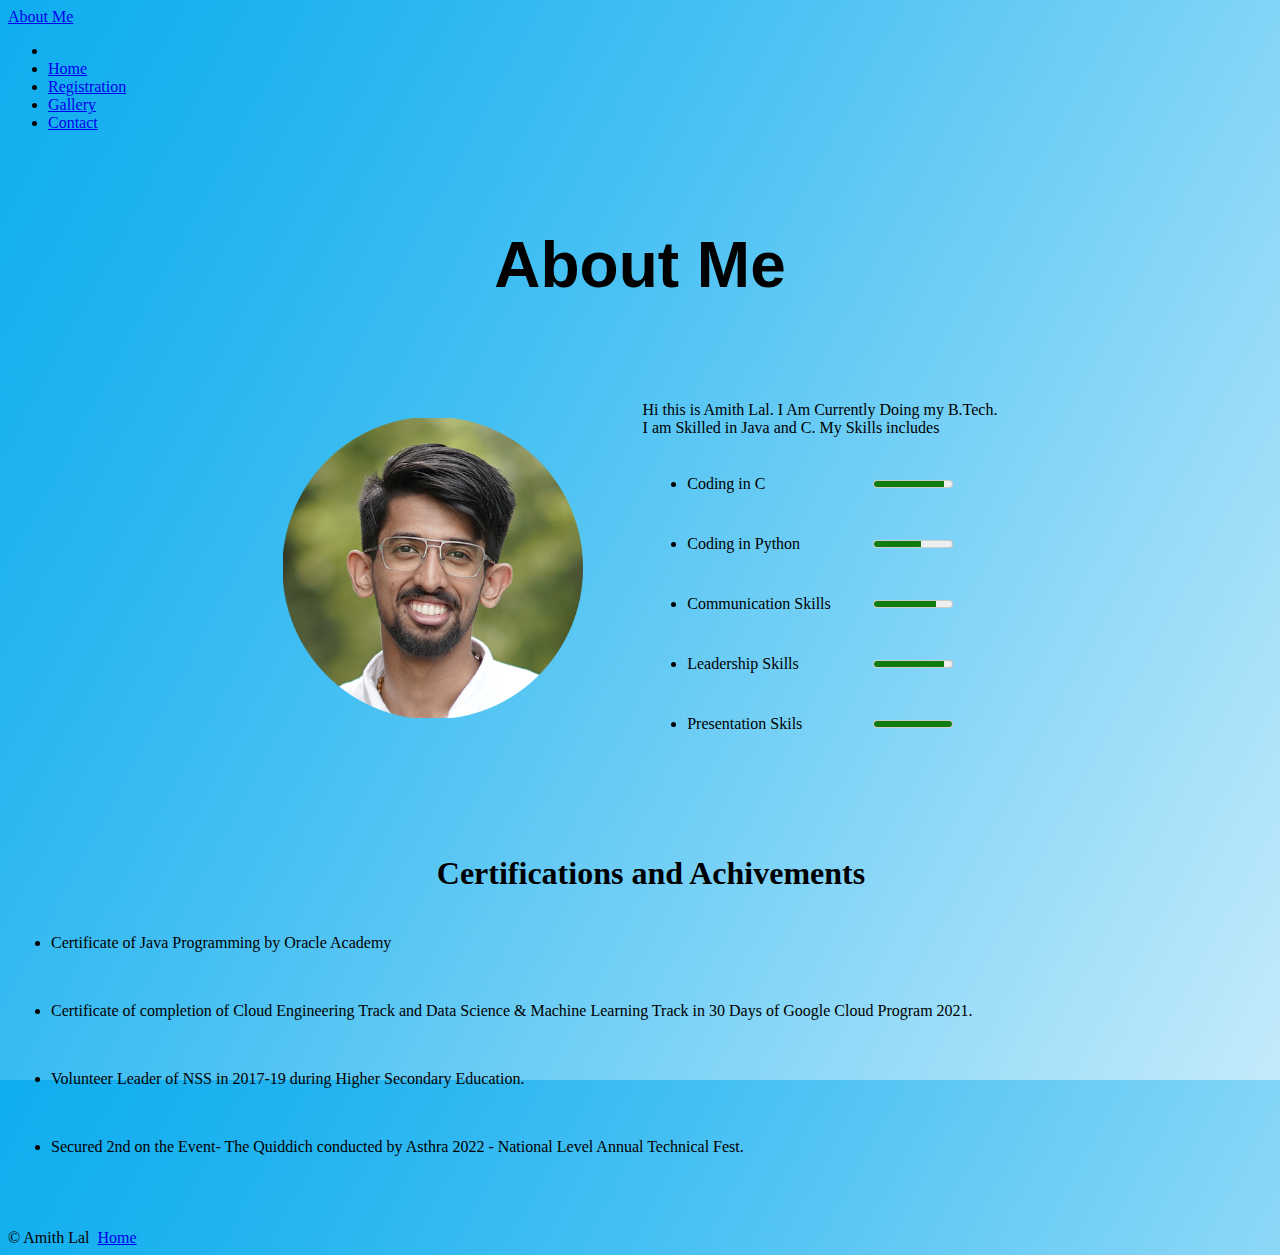
<file: about.html>
<!DOCTYPE html>
<html lang="en">
<head>
    <meta charset="UTF-8">
    <meta http-equiv="X-UA-Compatible" content="IE=edge">
    <meta name="viewport" content="width=device-width, initial-scale=1.0">
    <link href="https://cdn.jsdelivr.net/npm/bootstrap@5.2.2/dist/css/bootstrap.min.css" rel="stylesheet" integrity="sha384-Zenh87qX5JnK2Jl0vWa8Ck2rdkQ2Bzep5IDxbcnCeuOxjzrPF/et3URy9Bv1WTRi" crossorigin="anonymous">
    <title>About</title>
</head>
<body background="images/bg.jpg.png">


    <nav class="navbar navbar-expand-lg bg-light">
        <div class="container-fluid">
          <a class="navbar-brand" href="#">About Me</a>
            <ul class="navbar-nav">

              <li class="nav-item">
                <a class="nav-link active" aria-current="page" href="#"></a>
              </li>

              <li class="nav-item">
                <a class="nav-link" href="index.html">Home</a>
              </li>

              <li class="nav-item">
                <a class="nav-link" href="registration.html">Registration</a>
              </li>

              <li class="nav-item">
                <a class="nav-link" href="gallery.html">Gallery</a>
              </li>

              
              <li class="nav-item">
                <a class="nav-link" href="contact.html">Contact</a>
              </li>

            </ul>
          </div>
        </div>
    </nav>
    

    <font face="Arial" size="6">
<br>
      <center><h1>About Me</h1></center>
    </font>


    <table align="center" cellpadding="20" cellspacing="20">
      <tr >
        <td>
          <img src="images/Amith.png" alt="" height="300" width="300">
        </td>
        <td >
          <div class="card" width="36">
            <div class="card-body">
              <p>Hi this is Amith Lal. I Am Currently Doing my B.Tech.<br>I am Skilled in Java and C.
              My Skills includes
              </p>
              <table align="center" cellpadding="20">
             <ul>
                <tr>
                  <td>
                    <li>
                      Coding in C
                    </li>
                  </td>
                  <td>
                    <meter id="disk_c" value="9" min="0" max="10"></meter><br>
                  </td>
                </tr>

                <tr>
                  <td>
                    <li>
                      Coding in Python
                    </li>
                  </td>
                  <td>
                    <meter id="disk_c" value="6" min="0" max="10"></meter><br>
                  </td>
                </tr>


                <tr>
                  <td>
                    <li>
                      Communication Skills
                    </li>
                  </td>
                  <td>
                    <meter id="disk_c" value="8" min="0" max="10"></meter><br>
                  </td>
                </tr>




                <tr>
                  <td>
                    <li>
                      Leadership Skills
                    </li>
                  </td>
                  <td>
                    <meter id="disk_c" value="9" min="0" max="10"></meter><br>
                  </td>
                </tr>


                <tr>
                  <td>
                    <li>
                      Presentation Skils
                    </li>
                  </td>
                  <td>
                    <meter value="10" min="0" max="10" ></meter><br>
                  </td>
                </tr>
              </ul>
              </table>
            </div>
          </div>
        </td>
      </tr>
    </table>
    


    <br><br>

    <table border="0" align="center">
      <tr>
        <th>
          <center><h1>Certifications and Achivements</h1></center>
        </th>
      </tr>
        
      <tr>
          <td>
            <div class="card" style="width: 80rem;">
              <div class="card-body">
                <ul>
                  <li>
                    <p class="card-text">Certificate of Java Programming by Oracle Academy</p>
                  </li><br>
                  <li>
                    <p class="card-text">Certificate of completion of Cloud Engineering Track and Data Science & Machine
                      Learning Track in 30 Days of Google Cloud Program 2021.</p>
                  </li><br>
                  <li>
                    <p class="card-text">Volunteer Leader of NSS in 2017-19 during Higher Secondary Education.</p>
                  </li><br>
                  <li>
                    <p class="card-text">Secured 2nd on the Event- The Quiddich conducted by Asthra 2022 - National
                      Level Annual Technical Fest.</p>
                  </li>

                </ul>
               
              </div>
            </div>
          </td>
      </tr>
    </table>
    <br><br><br>









    
    <footer class="bg-light text-center text-lg-start">
      <!-- Copyright -->
      <div class="text-center p-3" style="background-color:linear-gradient(to bottom right, lightblue, white);">
        © Amith Lal&nbsp
        <a class="text-dark" href="https://amithlal28.github.io/wtassign/"> Home</a>
      </div>
      <!-- Copyright -->
    </footer>

     

  






    
</body>
</html>
</file>
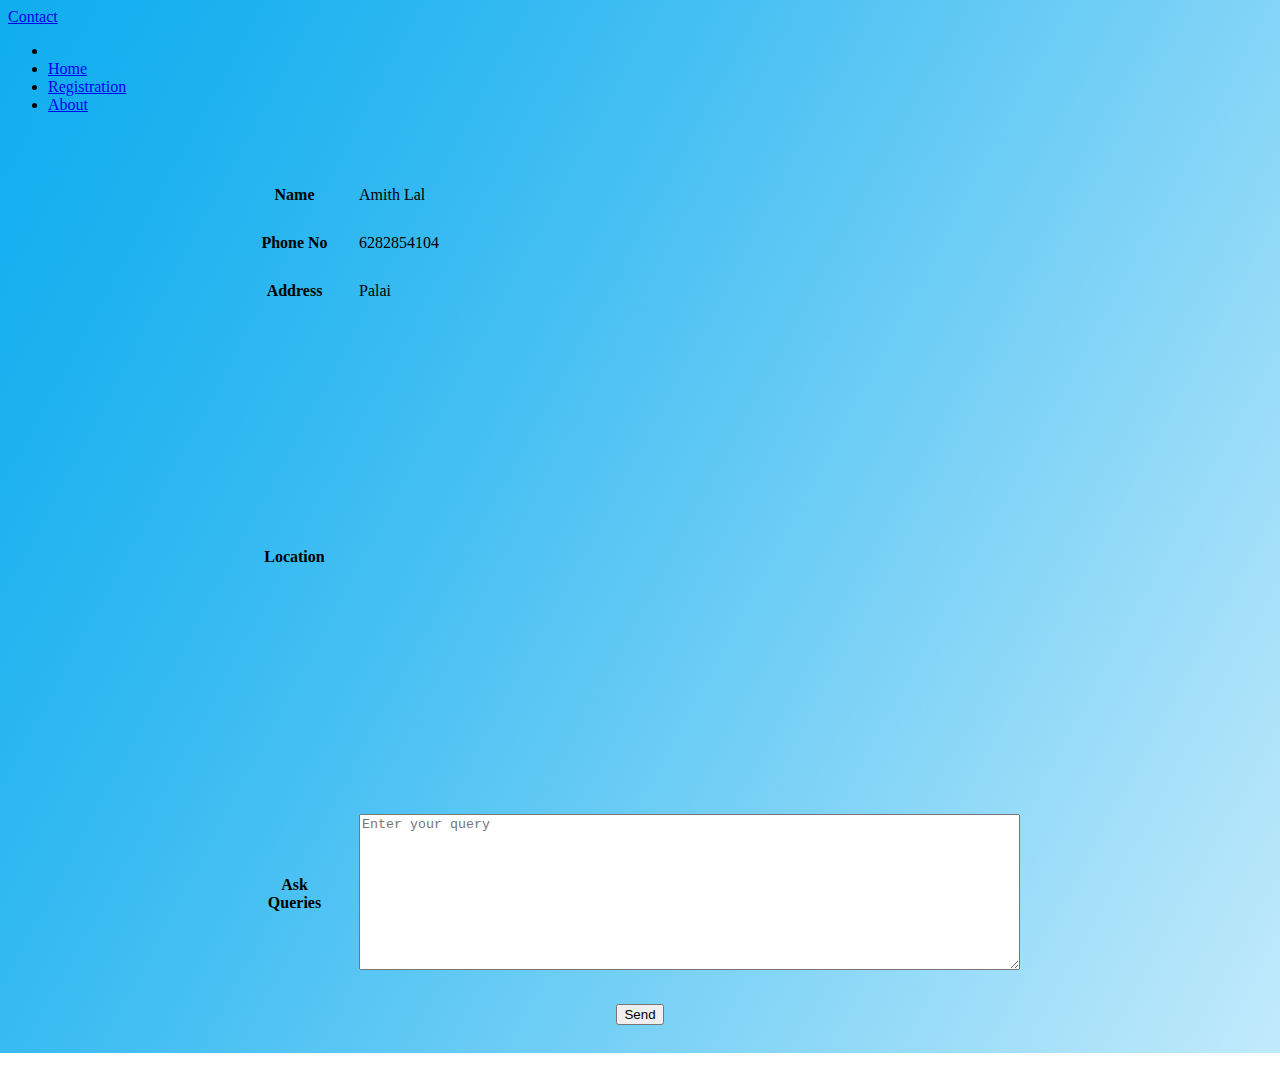
<file: contact.html>
<!DOCTYPE html>
<html lang="en">
<head>
    <meta charset="UTF-8">
    <meta http-equiv="X-UA-Compatible" content="IE=edge">
    <meta name="viewport" content="width=device-width, initial-scale=1.0">
    <link href="https://cdn.jsdelivr.net/npm/bootstrap@5.2.2/dist/css/bootstrap.min.css" rel="stylesheet" integrity="sha384-Zenh87qX5JnK2Jl0vWa8Ck2rdkQ2Bzep5IDxbcnCeuOxjzrPF/et3URy9Bv1WTRi" crossorigin="anonymous">
    <title>CONTACT</title>
</head>
<body background="images/bg.jpg.png">


    <nav class="navbar navbar-expand-lg bg-light">
        <div class="container-fluid">
          <a class="navbar-brand" href="#">Contact</a>
            <ul class="navbar-nav">

              <li class="nav-item">
                <a class="nav-link active" aria-current="page" href="#"></a>
              </li>

              <li class="nav-item">
                <a class="nav-link" href="index.html">Home</a>
              </li>

              <li class="nav-item">
                <a class="nav-link" href="registration.html">Registration</a>
              </li>

              <li class="nav-item">
                <a class="nav-link" href="about.html">About</a>
              </li>

            </ul>
          </div>
        </div>
    </nav>

    <center><br><br>
    <div class="card" style="width: 50rem;">
      <div class="card-body">


        <table cellspacing="10" cellpadding="10">
          <tr>
              <th>Name</th>
              <td>Amith Lal</td>
          </tr>
          <tr>
              <th>Phone No</th>
              <td>6282854104</td>
          </tr>
          <tr>
              <th>Address</th>
              <td>Palai</td>
          </tr>
          <tr>
              <th>Location</th>
              <td>    <iframe src="https://www.google.com/maps/embed?pb=!1m18!1m12!1m3!1d3932.462277619238!2d76.7239061152375!3d9.726851980345419!2m3!1f0!2f0!3f0!3m2!1i1024!2i768!4f13.1!3m3!1m2!1s0x3b07cc024cb7c83f%3A0xc8944aaebb3ba492!2sSt.%20Joseph&#39;s%20College%20of%20Engineering%20and%20Technology%2C%20Palai!5e0!3m2!1sen!2sin!4v1665531727074!5m2!1sen!2sin" width="600" height="450" style="border:0;" allowfullscreen="" loading="lazy" referrerpolicy="no-referrer-when-downgrade"></iframe>
                  
              </td>
          </tr>
          <form action="" method="post">
          <tr>
              <th>Ask Queries</th>      
              <td><textarea name="" id="" cols="80" rows="10" placeholder="Enter your query"></textarea></td>
          </tr>
          <tr >
              <td colspan="2" align="center">
                <input type="button" value="Send" >
              </td>      
          </tr>
          </form>
      </table>
        
      </div>
    </div>


    
</center>
    
</body>
</html>
</file>
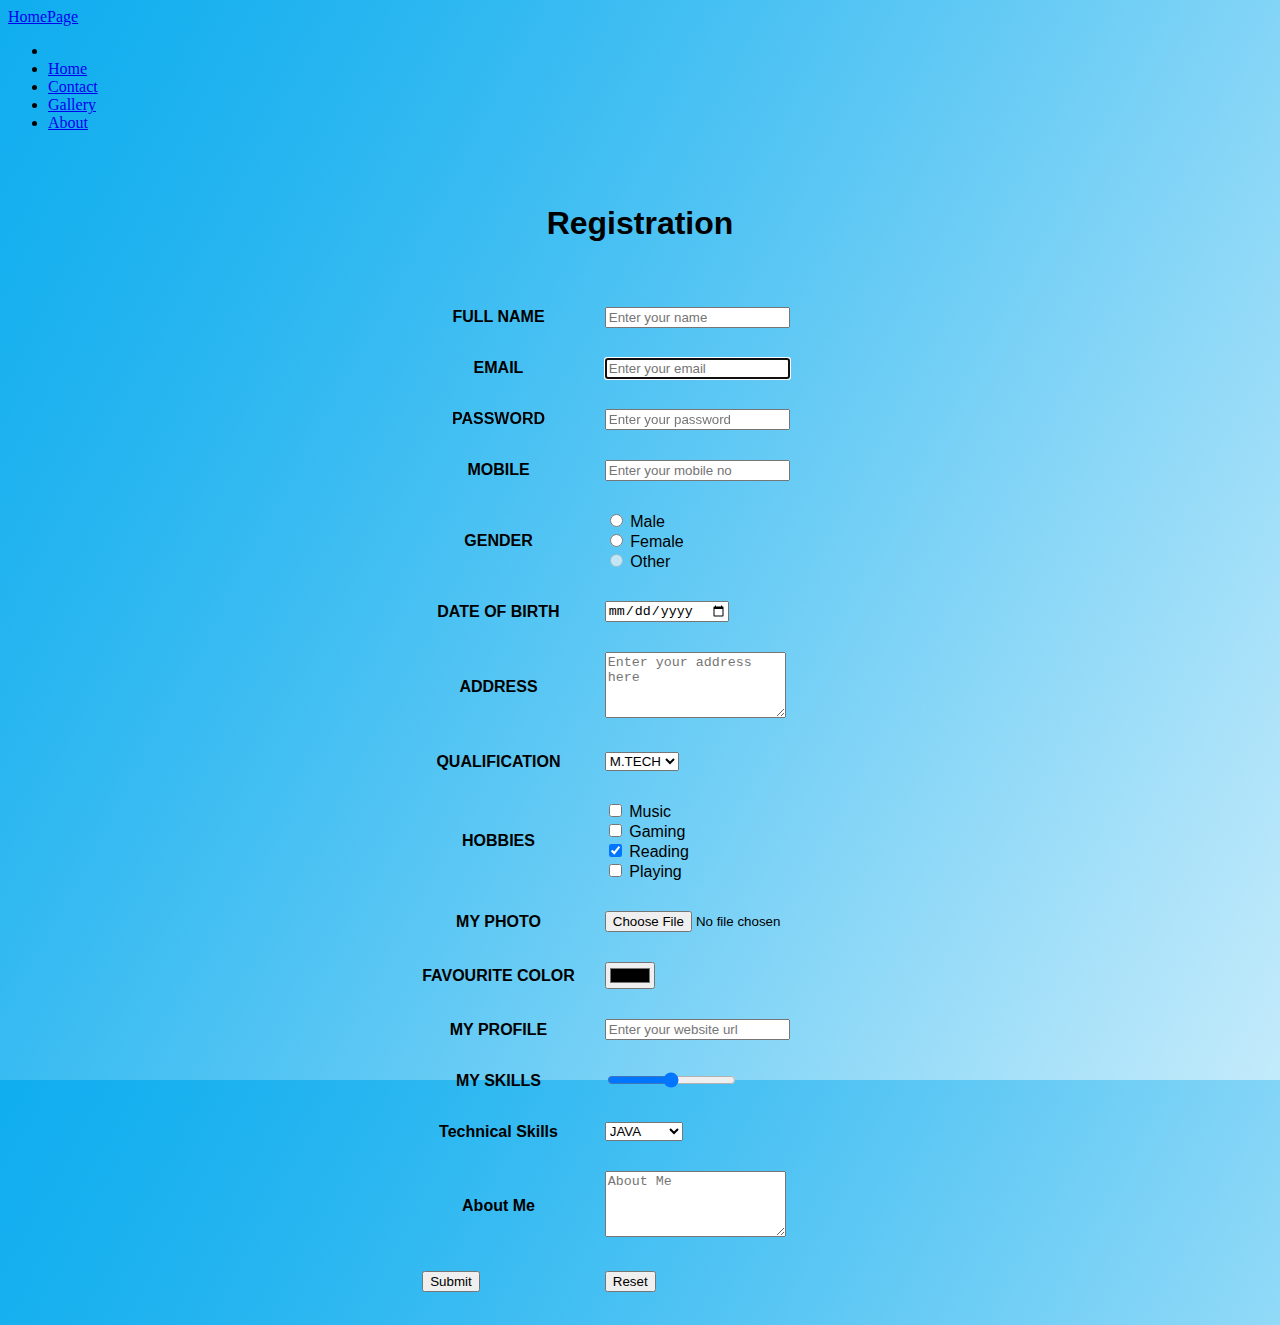
<file: registration.html>
<!DOCTYPE html>
<html lang="en">
    <head>
        <meta charset="utf-8">
        <meta name="viewport" content="width=device-width, initial-scale=1">
        <title>HomePage</title>
        <link href="https://cdn.jsdelivr.net/npm/bootstrap@5.2.2/dist/css/bootstrap.min.css" rel="stylesheet" integrity="sha384-Zenh87qX5JnK2Jl0vWa8Ck2rdkQ2Bzep5IDxbcnCeuOxjzrPF/et3URy9Bv1WTRi" crossorigin="anonymous">

    </head>
<body background="images/bg.jpg.png">
    <nav class="navbar navbar-expand-lg bg-light">
        <div class="container-fluid">
          <a class="navbar-brand" href="#">HomePage</a>
            <ul class="navbar-nav">

              <li class="nav-item">
                <a class="nav-link active" aria-current="page" href="#"></a>
              </li>

              <li class="nav-item">
                <a class="nav-link" href="index.html">Home</a>
              </li>

              <li class="nav-item">
                <a class="nav-link" href="contact.html">Contact</a>
              </li>

              <li class="nav-item">
                <a class="nav-link" href="gallery.html">Gallery</a>
              </li>

              <li class="nav-item">
                <a class="nav-link" href="about.html">About</a>
              </li>

            </ul>
          </div>
        </div>
      </nav>
      <br><br>

    <font face="Arial"> 
        <center><h1>Registration</h1></center>
        <br>
    <form action="" method="post" autocomplete="on">
        <div class="form-group">
        <center>
        <table  cellpadding="5" cellspacing="20">
           
            <tr>
                <th>FULL NAME</th>
                
                    <td>
                        <div class="field">
                            <input class="form-control" type="text" required placeholder="Enter your name"> 
                         </div>
                    </td>
              
                
            </tr>
            <tr>
                <th>EMAIL</th>
                <td><input class="form-control" type="email"  autofocus size="20" maxlength="5" placeholder="Enter your email"></td>
            </tr>
            <tr>
                <th>PASSWORD</th>
                <td><input class="form-control"type="password" autofocus size="20" maxlength="5" placeholder="Enter your password"></td>
            </tr>
            <tr>
                <th>MOBILE</th>
                <td><input class="form-control" type="tel" autocomplete="on" placeholder="Enter your mobile no" ></td>
            </tr>
            <tr>
                <th>GENDER</th>
                <td>
                    <div class="form-check form-check-inline">
                        <input class="form-check-input" type="radio" name="inlineRadioOptions" id="inlineRadio1" value="option1">
                        <label class="form-check-label" for="inlineRadio1">Male</label>
                      </div>
                      <div class="form-check form-check-inline">
                        <input class="form-check-input" type="radio" name="inlineRadioOptions" id="inlineRadio2" value="option2">
                        <label class="form-check-label" for="inlineRadio2">Female</label>
                      </div>
                      <div class="form-check form-check-inline">
                        <input class="form-check-input" type="radio" name="inlineRadioOptions" id="inlineRadio3" value="option3" disabled>
                        <label class="form-check-label" for="inlineRadio3">Other</label>
                      </div>
                </td>
            </tr>
            <tr>
                <th>DATE OF BIRTH</th>
                <td><input class="form-control" type="date"></td>
            </tr>
            <tr>
                <th>ADDRESS</th>
                <td><textarea class="form-control" rows="4" cols="20" placeholder="Enter your address here"></textarea></td>
            </tr>
            <tr>
                <th>QUALIFICATION</th>
                <td>
                    <div class="form-row">
                    <div class="form-group col-md-4">
                    <select id="inputState" class="form-control">
                        <option selected>M.TECH</option>
                        <option>B.TECH</option>
                        <option>MCA</option>
                      </select>
                      </div></div>
                </select></td>
            </tr>
            <tr>
                <th>HOBBIES</th>
                <td>
                    <div class="form-check form-check-inline">
                        <input class="form-check-input" type="checkbox" id="inlineCheckbox1" value="option1">
                        <label class="form-check-label" for="inlineCheckbox1">Music</label>
                      </div>
                      <div class="form-check form-check-inline">
                        <input class="form-check-input" type="checkbox" id="inlineCheckbox2" value="option2">
                        <label class="form-check-label" for="inlineCheckbox2">Gaming</label>
                      </div>
                      <div class="form-check form-check-inline">
                        <input class="form-check-input" type="checkbox" id="inlineCheckbox3" value="option3" checked>
                        <label class="form-check-label" for="inlineCheckbox3">Reading</label>
                      </div>
                      <div class="form-check form-check-inline">
                        <input class="form-check-input" type="checkbox" id="inlineCheckbox3" value="option3" >
                        <label class="form-check-label" for="inlineCheckbox3">Playing</label>
                      </div>

                
                </td>

            </tr>
            
           
          
            <tr>
                <th>MY PHOTO</th>
                <td><input  class="form-control-file" type="file"></td>
            </tr>
            <tr>
                <th>FAVOURITE COLOR</th>
                <td><input type="color"></td>
            </tr>
            <tr>
                <th>MY PROFILE</th>
                <td><input class="form-control" type="url" placeholder="Enter your website url"></td>
            </tr>
            <tr>
                <th>MY SKILLS</th>
                <td><input type="range"></td>
            </tr>
            <tr>
                <th>Technical Skills</th>
                <td>
                    <div class="form-group col-md-4">
                        <select id="inputState" class="form-control">
                    
                    <option value="C">C</option>
                    <option value="JAVA" selected>JAVA</option>
                    <option value="PYTHON">PYTHON</option>
                </select></div></td>
            </tr>
            <tr>
                <th>About Me</th>
                <td><textarea class="form-control" rows="4" cols="20" placeholder="About Me"></textarea></td>
            </tr>
            <tr>
                <td><input  class="btn btn-primary" type="submit" value="Submit"></td>
                <td><input   class="btn btn-primary" type="reset" value="Reset"></td>
            </tr>
        </table>
    </center>
</div>
    </form>

    <footer>
      
    </footer>
</body>
</html>
</file>
